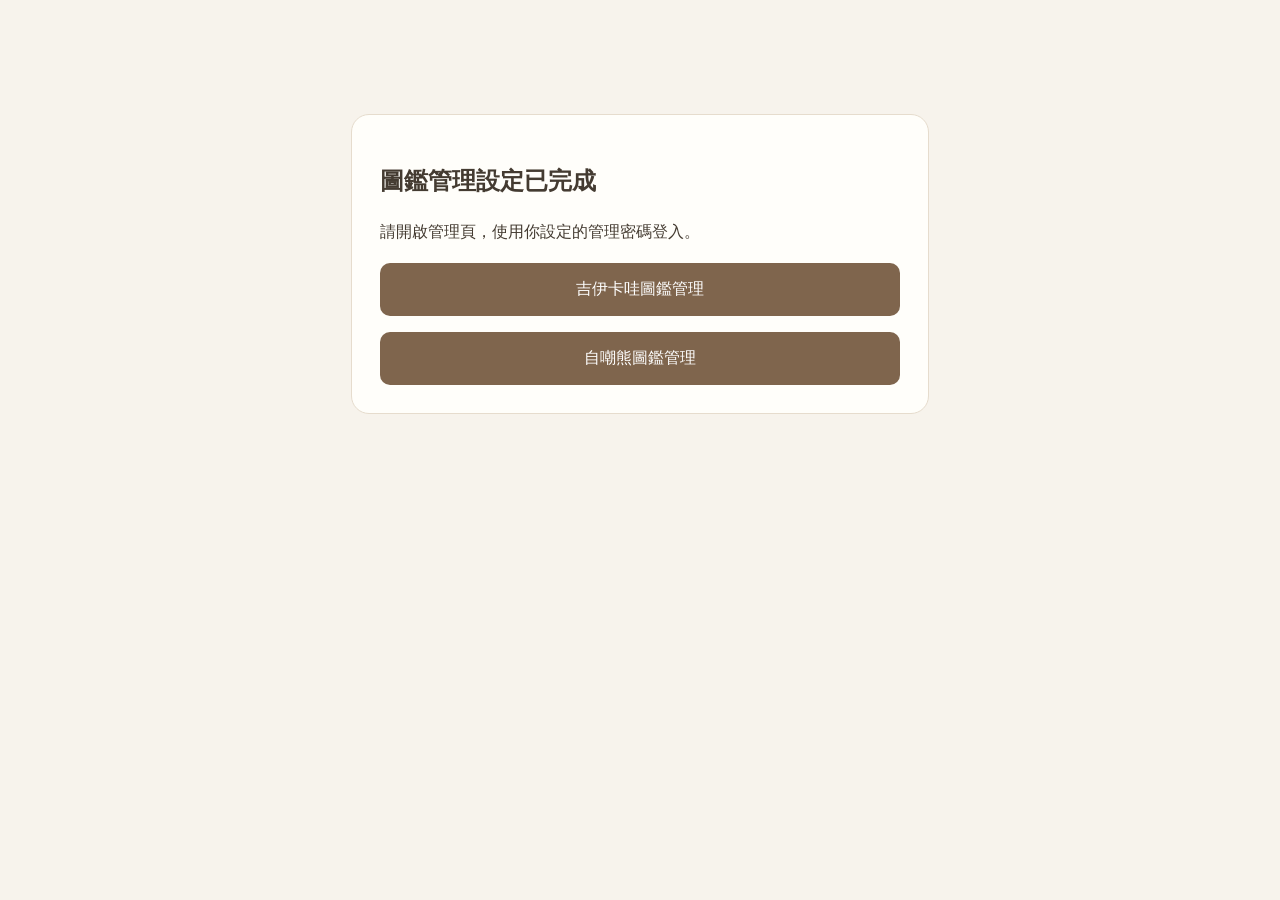
<file: admin-setup/index.html>
<!doctype html>
<html lang="zh-Hant"><head><meta charset="utf-8"><meta name="viewport" content="width=device-width,initial-scale=1"><meta name="referrer" content="no-referrer"><meta http-equiv="Content-Security-Policy" content="default-src 'none'; style-src 'unsafe-inline'; base-uri 'none'; form-action 'none'"><title>圖鑑管理設定完成</title><style>body{margin:0;padding:24px;background:#f7f3ec;color:#443b31;font:16px/1.8 -apple-system,BlinkMacSystemFont,"PingFang TC",sans-serif}main{max-width:520px;margin:10vh auto;background:#fffefa;border:1px solid #e6dccd;border-radius:18px;padding:28px}h1{font-size:24px}a{display:block;margin-top:16px;padding:12px;text-align:center;border-radius:10px;background:#7f654d;color:#fff;text-decoration:none}</style></head><body><main><h1>圖鑑管理設定已完成</h1><p>請開啟管理頁，使用你設定的管理密碼登入。</p><a href="https://jiwu-catalog-admin.jiwusales.workers.dev/?site=chiikawa" rel="noreferrer">吉伊卡哇圖鑑管理</a><a href="https://jiwu-catalog-admin.jiwusales.workers.dev/?site=nagano" rel="noreferrer">自嘲熊圖鑑管理</a></main></body></html>
</file>
